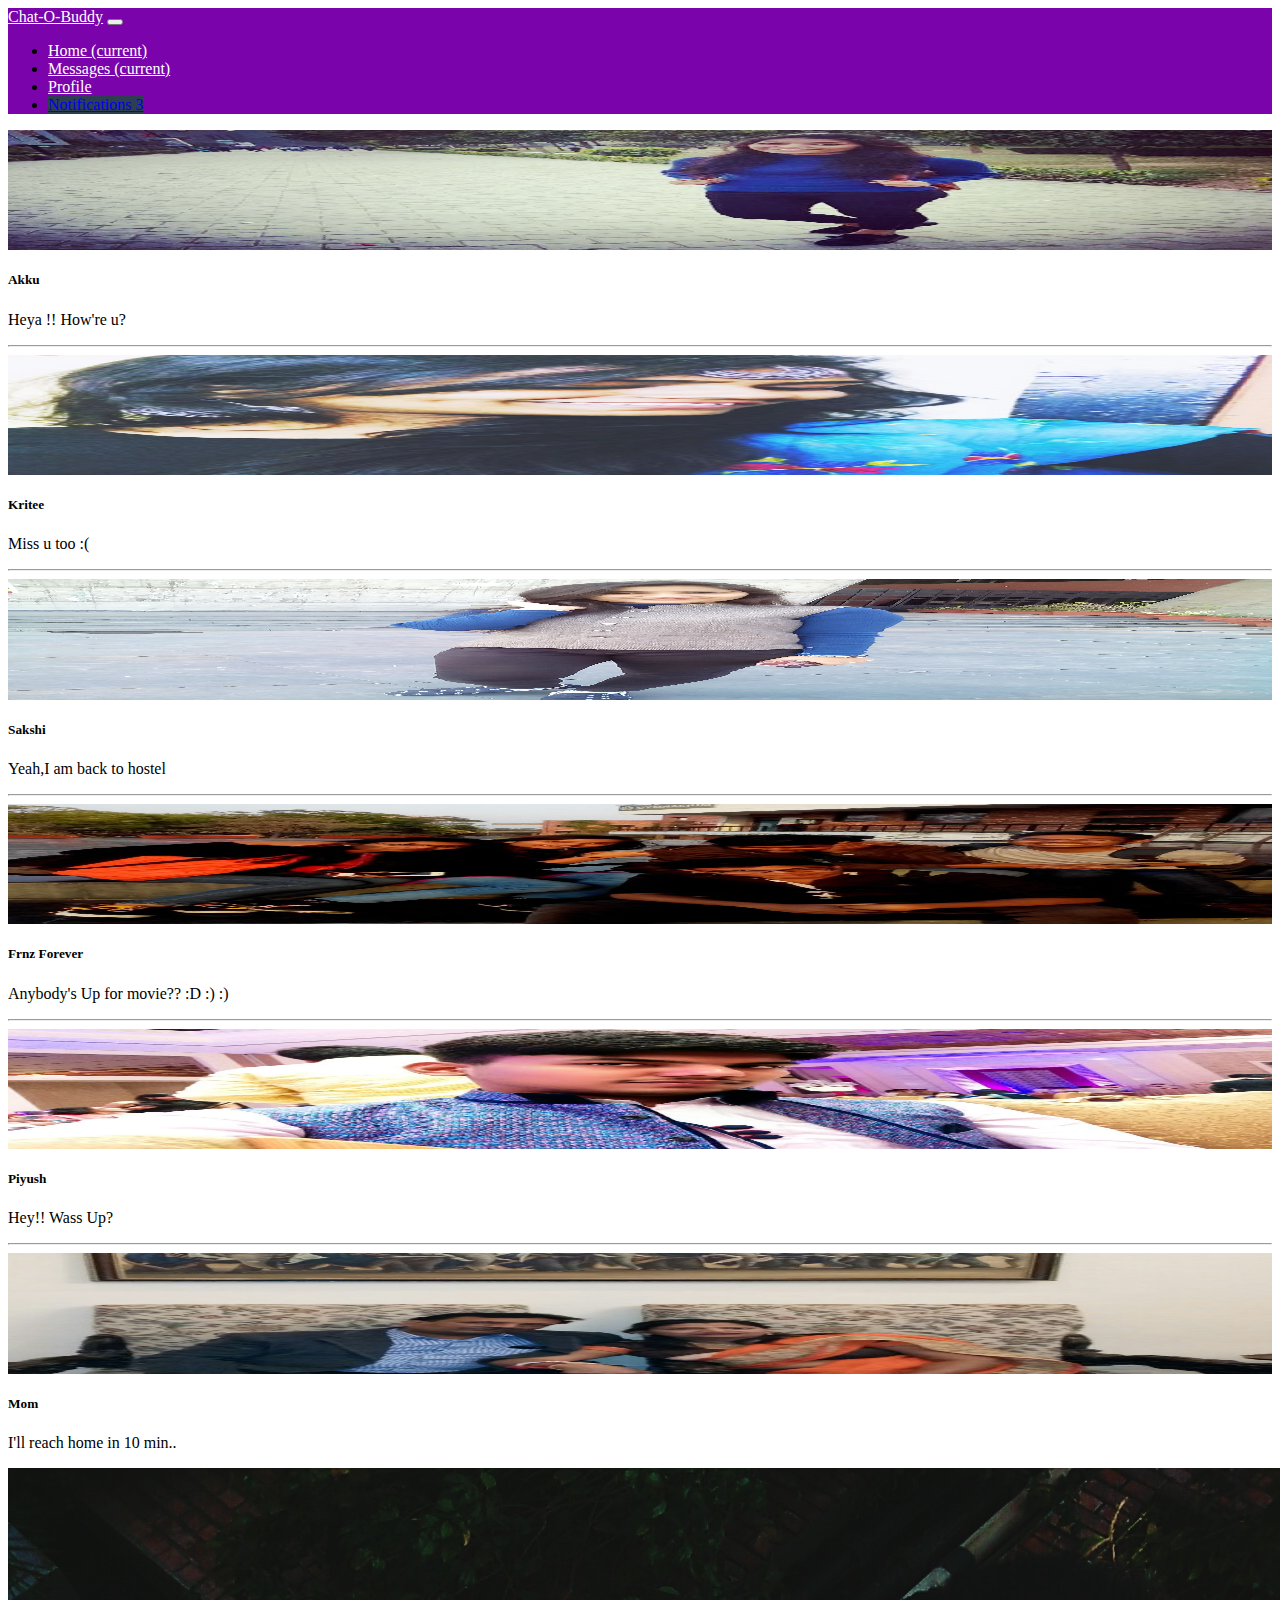
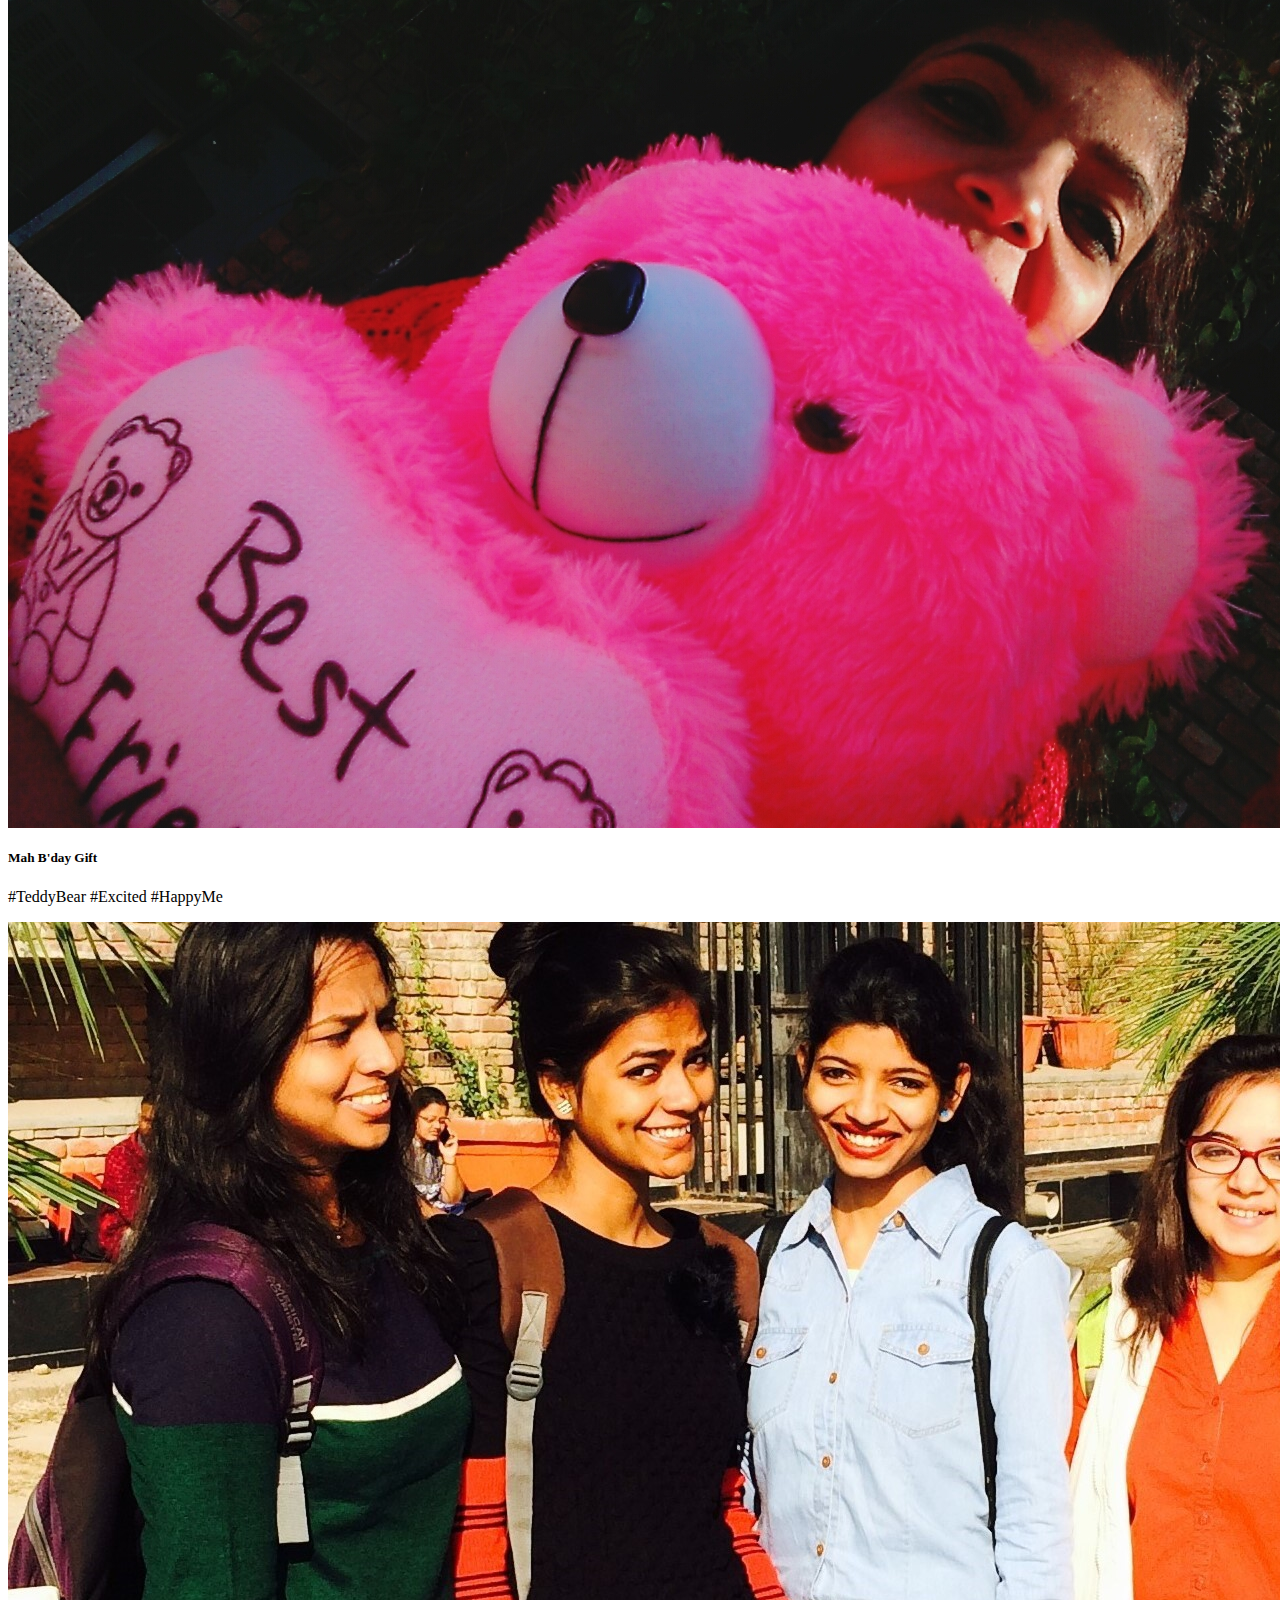
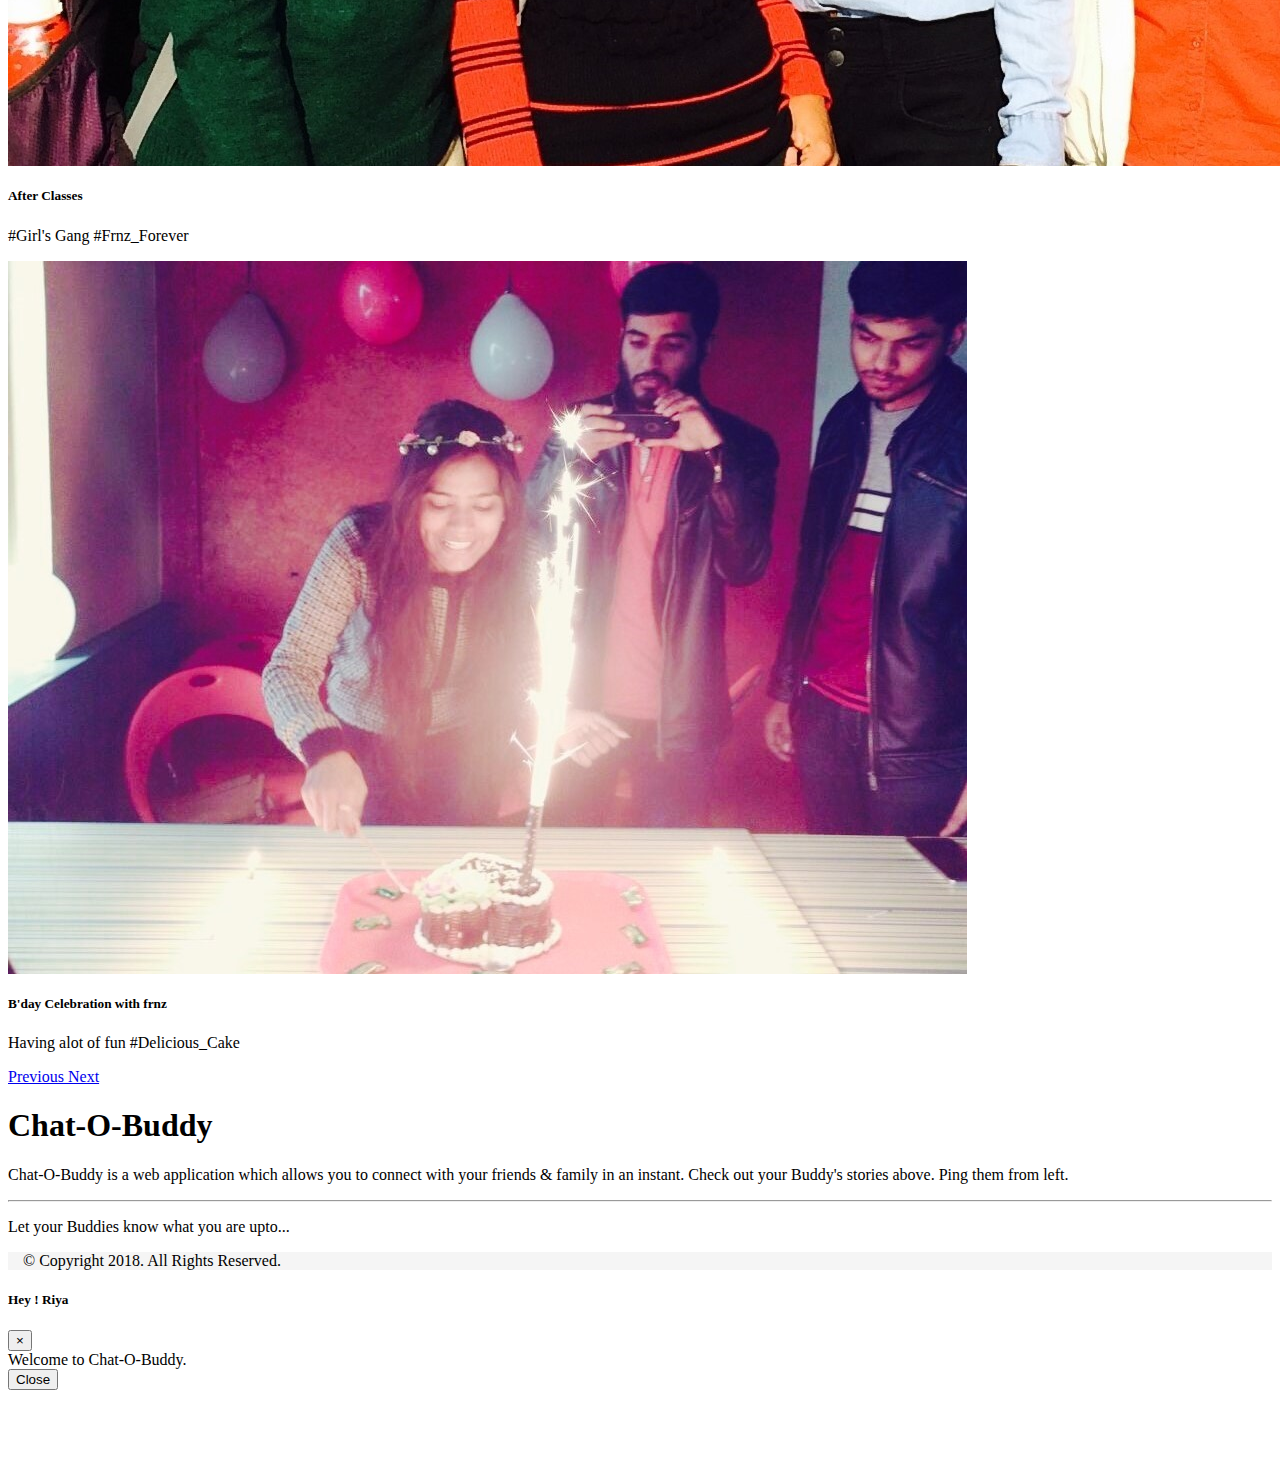
<file: index.html>
<html>
<head>
<meta name="viewport" content="width=device-width, initial-scale=1.0, user-scalable=no">
<title>Chat-O-Buddy</title>
<!--Stylesheets-->
	<link rel="stylesheet" href="index.css">

	<link rel="stylesheet" href="https://stackpath.bootstrapcdn.com/bootstrap/4.1.1/css/bootstrap.min.css" integrity="sha384-WskhaSGFgHYWDcbwN70/dfYBj47jz9qbsMId/iRN3ewGhXQFZCSftd1LZCfmhktB" crossorigin="anonymous">

</head>

<body class="parent">
		
					<nav class="navbar navbar-expand-lg navbar-light" style="background-color:#7b03ac;">
					  <a class="navbar-brand" href="index.html" style="color:white;">Chat-O-Buddy</a>
					  <button class="navbar-toggler" type="button" data-toggle="collapse" data-target="#navbarSupportedContent" aria-controls="navbarSupportedContent" aria-expanded="false" aria-label="Toggle navigation">
					    <span class="navbar-toggler-icon"></span>
					  </button>

					  <div class="collapse navbar-collapse justify-content-end" id="navbarSupportedContent">
					    <ul class="navbar-nav">
					      <li class="nav-item active">
					        <a class="nav-link" href="index.html" style="color:white;">Home <span class="sr-only">(current)</span></a>
					      </li>
					      <li class="nav-item active">
					        <a class="nav-link" href="chatBox.html" style="color:white;">Messages <span class="sr-only">(current)</span></a>
					      </li>
					      <li class="nav-item active">
					        <a class="nav-link" href="profile.html" style="color:white;">Profile</a>
					      </li>
					      <li class="nav-item active">
							<a class="btn btn-primary" href="unreadMessages.html" role="button" style="background-color:#2c3e50;">Notifications <span class="badge badge-light">3</span></a>
					      </li>
                        </ul>
                       </div>
                     </nav>
              
              <div class="container-fluid">
                 <div class="row">
                 	<div class="col-12 col-sm-12 col-md-6" style="margin-top:1px;">
                 		<!--Chat 1 begins-->
			                 		<div class="row">
					                 	<div class="col-4 col-sm-2 col-md-2">
					                 		<div class="card text-right">
											  <img class="card-img-left" src="Akku.jpg" alt="Card image cap" style="width:100%;height:15%">
											</div>
										</div>
										<div class="col-8 col-sm-10 col-md-10">
											  <div class="card-body">
											    <h5 class="card-title">Akku</h5>
											    <p class="card-text">Heya !! How're u?</p>
											    <!--<a href="#" class="btn btn-primary">Go somewhere</a>-->
											  </div>	
					                 	</div>
				                 	</div>
			         	<!--Chat 1 ends-->
			         	<hr>
			         	<!--Chat 2 begins-->
				                 	<div class="row">
					                 	<div class="col-4 col-sm-2 col-md-2">
					                 		<div class="card text-right">
											  <img class="card-img-left" src="kritee.jpg" alt="Card image cap" style="width:100%;height:15%">
											</div>
										</div>
										<div class="col-8 col-sm-10 col-md-10">
											  <div class="card-body">
											    <h5 class="card-title">Kritee</h5>
											    <p class="card-text">Miss u too :(</p>
											    <!--<a href="#" class="btn btn-primary">Go somewhere</a>-->
											  </div>	
					                 	</div>
				                 	</div>
                 	 	<!--Chat 2 ends-->
                 	 	<hr>
                 	 	<!--Chat 3 begins-->
				                 	<div class="row">
					                 	<div class="col-4 col-sm-2 col-md-2">
					                 		<div class="card text-right">
											  <img class="card-img-left" src="sakshi.jpg" alt="Card image cap" style="width:100%;height:15%">
											</div>
										</div>
										<div class="col-8 col-sm-10 col-md-10">
											  <div class="card-body">
											    <h5 class="card-title">Sakshi</h5>
											    <p class="card-text">Yeah,I am back to hostel</p>
											    <!--<a href="#" class="btn btn-primary">Go somewhere</a>-->
											  </div>	
					                 	</div>
				                 	</div>
	                 	<!--Chat 3 ends-->	
	                 	<hr>
	                 	<!--Chat 4 begins-->
				                 	<div class="row">
					                 	<div class="col-4 col-sm-2 col-md-2">
					                 		<div class="card text-right">
											  <img class="card-img-left" src="buddies.jpg" alt="Card image cap" style="width:100%;height:15%">
											</div>
										</div>
										<div class="col-8 col-sm-10 col-md-10">
											  <div class="card-body">
											    <h5 class="card-title">Frnz Forever</h5>
											    <p class="card-text">Anybody's Up for movie?? :D :) :)</p>
											    <!--<a href="#" class="btn btn-primary">Go somewhere</a>-->
											  </div>	
					                 	</div>
				                 	</div>
	                 	<!--Chat 4 ends-->	
	                 	<hr>
	                 	<!--Chat 5 begins-->
				                 	<div class="row">
					                 	<div class="col-4 col-sm-2 col-md-2">
					                 		<div class="card text-right">
											  <img class="card-img-left" src="piyush.jpg" alt="Card image cap" style="width:100%;height:15%">
											</div>
										</div>
										<div class="col-8 col-sm-10 col-md-10">
											  <div class="card-body">
											    <h5 class="card-title">Piyush</h5>
											    <p class="card-text">Hey!! Wass Up?</p>
											    <!--<a href="#" class="btn btn-primary">Go somewhere</a>-->
											  </div>	
					                 	</div>
				                 	</div>
	                 	<!--Chat 5 ends-->	
	                       <hr>
	                 	<!--Chat 6 begins-->
				                 	<div class="row">
					                 	<div class="col-4 col-sm-2 col-md-2">
					                 		<div class="card text-right">
											  <img class="card-img-left" src="mom.jpg" alt="Card image cap" style="width:100%;height:15%">
											</div>
										</div>
										<div class="col-8 col-sm-10 col-md-10">
											  <div class="card-body">
											    <h5 class="card-title">Mom</h5>
											    <p class="card-text">I'll reach home in 10 min..</p>
											    <!--<a href="#" class="btn btn-primary">Go somewhere</a>-->
											  </div>	
					                 	</div>
				                 	</div>
	                 	<!--Chat 6 ends-->	
                 	</div>
                 	<!--Statuses-->
             	<div class="col-12 col-sm-12 col-md-6">
             		<!--row 1 starts-->
             		<div class="row" style="margin-top:5px;">
             			<div class="col-12 col-md-12">
							<div id="carouselExampleControls" class="carousel slide" data-ride="carousel">
								<div class="carousel-inner">
										<!--First Status-->
										<div class="carousel-item active">
										  <img class="d-block w-100" src="status1.jpg" alt="First status">
										  <div class="carousel-caption d-none d-md-block"s>
										    <h5>Mah B'day Gift</h5>
										    <p>#TeddyBear #Excited #HappyMe</p>
										  </div>
										</div>
										<!--Second Status-->
										<div class="carousel-item">
										  <img class="d-block w-100" src="status2.jpg" alt="First status">
										  <div class="carousel-caption d-none d-md-block">
										    <h5>After Classes</h5>
										    <p>#Girl's Gang #Frnz_Forever</p>
										  </div>
										</div>
										<!--Third Status-->
										<div class="carousel-item">
										  <img class="d-block w-100" src="status3.jpg" alt="First status">
										  <div class="carousel-caption d-none d-md-block">
										    <h5>B'day Celebration with frnz</h5>
										    <p>Having alot of fun #Delicious_Cake</p>
										  </div>
										</div>
								</div><!--carousel-inner closed-->
									<a class="carousel-control-prev" href="#carouselExampleControls" role="button" data-slide="prev">
									    <span class="carousel-control-prev-icon" aria-hidden="true"></span>
									    <span class="sr-only">Previous</span>
								  	</a>
									<a class="carousel-control-next" href="#carouselExampleControls" role="button" data-slide="next">
									    <span class="carousel-control-next-icon" aria-hidden="true"></span>
									    <span class="sr-only">Next</span>
									</a>
							</div>	<!--carousel closed-->
						</div>
					</div><!--row 1 ends-->
					<!--row 2 starts-->
					<div class="row">
             			<div class="col-12 col-md-12">
                             <div class="jumbotron">
							  <h1 class="display-4">Chat-O-Buddy</h1>
							  <p class="lead">Chat-O-Buddy is a web application which allows you to connect with your friends & family in an instant. Check out your Buddy's stories above. Ping them from left.</p>
							  <hr class="my-4">
							  <p>Let your Buddies know what you are upto...</p>
							</div>
             			</div>
             		</div><!--row 2 ends-->
             	</div>
             </div>


			<footer class="footer">
			        <div class="container text-center">
			            <span class="text-muted">&copy; Copyright 2018. All Rights Reserved.</span>
			        </div>
		    </footer>



			<!-- Modal -->
			<div class="modal fade" id="myModal" tabindex="-1" role="dialog" aria-labelledby="exampleModalCenterTitle" aria-hidden="true">
			  <div class="modal-dialog modal-dialog-centered" role="document">
			    <div class="modal-content">
			      <div class="modal-header">
			        <h5 class="modal-title" id="exampleModalLongTitle">Hey ! Riya</h5>
			        <button type="button" class="close" data-dismiss="modal" aria-label="Close">
			          <span aria-hidden="true">&times;</span>
			        </button>
			      </div>
			      <div class="modal-body">
			        Welcome to Chat-O-Buddy.
			      </div>
			      <div class="modal-footer">
			        <button type="button" class="btn btn-primary" data-dismiss="modal">Close</button>
			      </div>
			    </div>
			  </div>
			</div>



		<script src="https://code.jquery.com/jquery-3.3.1.slim.min.js" integrity="sha384-q8i/X+965DzO0rT7abK41JStQIAqVgRVzpbzo5smXKp4YfRvH+8abtTE1Pi6jizo" crossorigin="anonymous"></script>
		<script src="https://cdnjs.cloudflare.com/ajax/libs/popper.js/1.14.3/umd/popper.min.js" integrity="sha384-ZMP7rVo3mIykV+2+9J3UJ46jBk0WLaUAdn689aCwoqbBJiSnjAK/l8WvCWPIPm49" crossorigin="anonymous"></script>
		<script src="https://stackpath.bootstrapcdn.com/bootstrap/4.1.1/js/bootstrap.min.js" integrity="sha384-smHYKdLADwkXOn1EmN1qk/HfnUcbVRZyYmZ4qpPea6sjB/pTJ0euyQp0Mk8ck+5T" crossorigin="anonymous"></script>

		<script type="text/javascript">
			$('#myModal').modal() 
		</script>

</body>



</html>
</file>
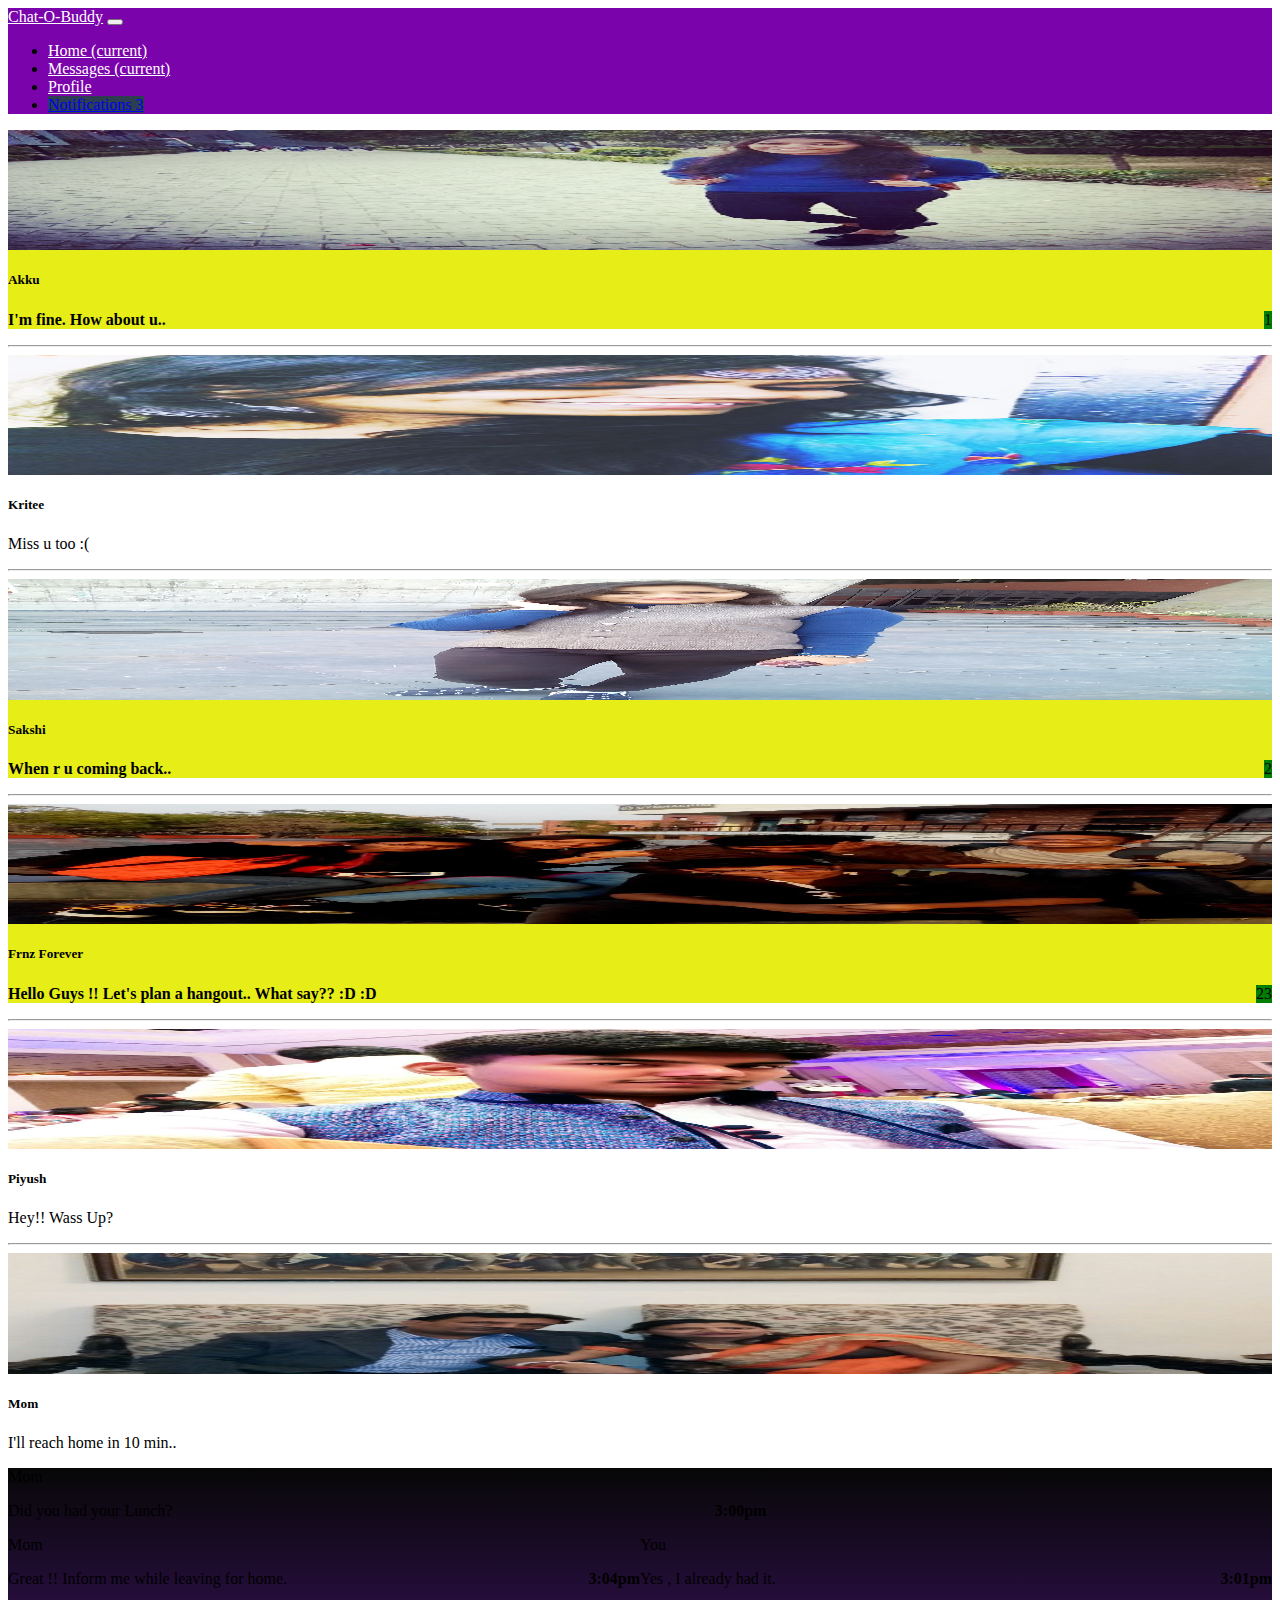
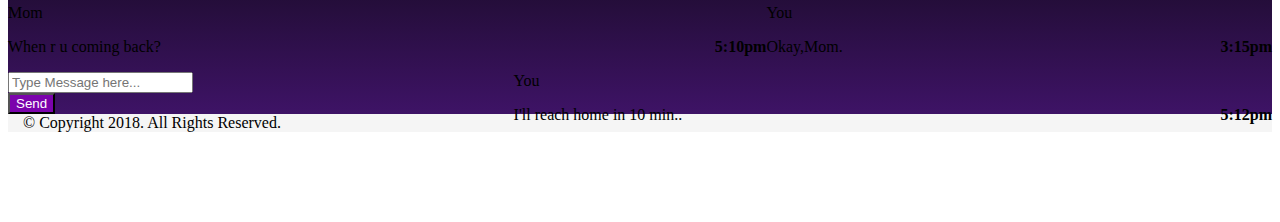
<file: chatBox.html>
<html>
<head>
<meta name="viewport" content="width=device-width, initial-scale=1.0, user-scalable=no">
<title>Chat-O-Buddy</title>
<!--Stylesheets-->
	<link rel="stylesheet" href="index.css">
	<link rel="stylesheet" href="unreadMessages.css">
	<link rel="stylesheet" href="chatBox.css">

	<link rel="stylesheet" href="https://stackpath.bootstrapcdn.com/bootstrap/4.1.1/css/bootstrap.min.css" integrity="sha384-WskhaSGFgHYWDcbwN70/dfYBj47jz9qbsMId/iRN3ewGhXQFZCSftd1LZCfmhktB" crossorigin="anonymous">

</head>

<body class="parent">
		
					<nav class="navbar navbar-expand-lg navbar-light" style="background-color:#7b03ac;">
					  <a class="navbar-brand" href="index.html" style="color:white;">Chat-O-Buddy</a>
					  <button class="navbar-toggler" type="button" data-toggle="collapse" data-target="#navbarSupportedContent" aria-controls="navbarSupportedContent" aria-expanded="false" aria-label="Toggle navigation">
					    <span class="navbar-toggler-icon"></span>
					  </button>

					  <div class="collapse navbar-collapse justify-content-end" id="navbarSupportedContent">
					    <ul class="navbar-nav">
					      <li class="nav-item active">
					        <a class="nav-link" href="index.html" style="color:white;">Home <span class="sr-only">(current)</span></a>
					      </li>
					      <li class="nav-item active">
					        <a class="nav-link" href="chatBox.html" style="color:white;">Messages <span class="sr-only">(current)</span></a>
					      </li>
					      <li class="nav-item active">
					        <a class="nav-link" href="profile.html" style="color:white;">Profile</a>
					      </li>
					      <li class="nav-item active">
					        <a class="btn btn-primary" href="unreadMessages.html" role="button" style="background-color:#2c3e50;">Notifications <span class="badge badge-light">3</span></a>
					      </li>
                        </ul>
                       </div>
                     </nav>
              
              <div class="container-fluid" style="margin-top:1px;">
                 <div class="row">
                 	<div class="col-12 col-sm-12 col-md-6" style="margin-top:1px;">
                 		<!--Chat 1 begins-->
			                 		<div class="row cardback">
					                 	<div class="col-4 col-sm-2 col-md-2">
					                 		<div class="card text-right">
											  <img class="card-img-left" src="Akku.jpg" alt="Card image cap" style="width:100%;height:15%">
											</div>
										</div>
										<div class="col-8 col-sm-10 col-md-10">
											  <div class="card-body">
											    <h5 class="card-title">Akku</h5>
											    <p class="card-text"><b>I'm fine. How about u..</b><span class="badge badge-dark" style="background-color:green;float:right;">1</span></p>
											    <!--<a href="#" class="btn btn-primary">Go somewhere</a>-->
											  </div>	
					                 	</div>
				                 	</div>
			         	<!--Chat 1 ends-->
			         	<hr>
			         	<!--Chat 2 begins-->
				                 	<div class="row">
					                 	<div class="col-4 col-sm-2 col-md-2">
					                 		<div class="card text-right">
											  <img class="card-img-left" src="kritee.jpg" alt="Card image cap" style="width:100%;height:15%">
											</div>
										</div>
										<div class="col-8 col-sm-10 col-md-10">
											  <div class="card-body">
											    <h5 class="card-title">Kritee</h5>
											    <p class="card-text">Miss u too :(</p>
											    <!--<a href="#" class="btn btn-primary">Go somewhere</a>-->
											  </div>	
					                 	</div>
				                 	</div>
                 	 	<!--Chat 2 ends-->
                 	 	<hr>
                 	 	<!--Chat 3 begins-->
				                 	<div class="row cardback">
					                 	<div class="col-4 col-sm-2 col-md-2">
					                 		<div class="card text-right">
											  <img class="card-img-left" src="sakshi.jpg" alt="Card image cap" style="width:100%;height:15%">
											</div>
										</div>
										<div class="col-8 col-sm-10 col-md-10">
											  <div class="card-body">
											    <h5 class="card-title">Sakshi</h5>
											    <p class="card-text"><b>When r u coming back..</b><span class="badge badge-dark" style="background-color:green;float:right;">2</span></p>

											    <!--<a href="#" class="btn btn-primary">Go somewhere</a>-->
											  </div>	
					                 	</div>
				                 	</div>
	                 	<!--Chat 3 ends-->	
	                 	<hr>
	                 	<!--Chat 4 begins-->
				                 	<div class="row cardback">
					                 	<div class="col-4 col-sm-2 col-md-2">
					                 		<div class="card text-right">
											  <img class="card-img-left" src="buddies.jpg" alt="Card image cap" style="width:100%;height:15%">
											</div>
										</div>
										<div class="col-8 col-sm-10 col-md-10">
											  <div class="card-body">
											    <h5 class="card-title">Frnz Forever</h5>
											    <p class="card-text"><b>Hello Guys !! Let's plan a hangout.. What say?? :D :D</b><span class="badge badge-dark" style="background-color:green;float:right;">23</span></p>
											    <!--<a href="#" class="btn btn-primary">Go somewhere</a>-->
											  </div>	
					                 	</div>
				                 	</div>
	                 	<!--Chat 4 ends-->	
	                 	<hr>
	                 	<!--Chat 5 begins-->
				                 	<div class="row">
					                 	<div class="col-4 col-sm-2 col-md-2">
					                 		<div class="card text-right">
											  <img class="card-img-left" src="piyush.jpg" alt="Card image cap" style="width:100%;height:15%">
											</div>
										</div>
										<div class="col-8 col-sm-10 col-md-10">
											  <div class="card-body">
											    <h5 class="card-title">Piyush</h5>
											    <p class="card-text">Hey!! Wass Up?</p>
											    <!--<a href="#" class="btn btn-primary">Go somewhere</a>-->
											  </div>	
					                 	</div>
				                 	</div>
	                 	<!--Chat 5 ends-->	
	                       <hr>
	                 	<!--Chat 6 begins-->
				                 	<div class="row">
					                 	<div class="col-4 col-sm-2 col-md-2">
					                 		<div class="card text-right">
											  <img class="card-img-left" src="mom.jpg" alt="Card image cap" style="width:100%;height:15%">
											</div>
										</div>
										<div class="col-8 col-sm-10 col-md-10">
											  <div class="card-body">
											    <h5 class="card-title">Mom</h5>
											    <p class="card-text">I'll reach home in 10 min..</p>
											    <!--<a href="#" class="btn btn-primary">Go somewhere</a>-->
											  </div>	
					                 	</div>
				                 	</div>
	                 	<!--Chat 6 ends-->	
                 	</div>
                 	<!--Chats-->
             	<div class="col-12 col-sm-12 col-md-6" style="background:linear-gradient(#070707,#3E1366);">
             		<!--row 1 starts-->
             		<div class="row" style="margin-top:5px;">
             			<div class="col-12 col-md-12">
             				<!--card 1 starts-->
             				<div class="row">
             					<div class="col-12 col-md-12">
									<div class="card border-warning mb-3" style="width: 60%;">
									  <div class="card-body">
									    <h7 class="card-title text-warning">Mom</h7> 
									    <p class="card-text">Did you had your Lunch?<b class="text-muted" style="float:right">3:00pm</b></p>
									  </div>
									</div>
								</div>
							</div>
							<!--card 1 ends-->
							<!--card 2 starts-->
							<div class="row">
             					<div class="col-12 col-md-12">
									<div class="card border-warning mb-3" style="width: 50%;float:right;">
									  <div class="card-body">
									    <h7 class="card-title text-warning">You</h7>
									    <p class="card-text">Yes , I already had it.<b class="text-muted" style="float:right">3:01pm</b></p>
									  </div>
									</div>
								</div>
							</div>
							<!--card 2 ends-->
							<!--card 3 starts-->
							<div class="row">
             					<div class="col-12 col-md-12">
									<div class="card border-warning mb-3" style="width: 60%;">
									  <div class="card-body">
									    <h7 class="card-title text-warning">Mom</h7>
									    <p class="card-text">Great !! Inform me while leaving for home.<b class="text-muted" style="float:right">3:04pm</b></p>
									  </div>
									</div>
								</div>
							</div>
							<!--card 3 ends-->
							<!--card 4 starts-->
							<div class="row">
             					<div class="col-12 col-md-12">
									<div class="card border-warning mb-3" style="width: 40%;float:right;">
									  <div class="card-body">
									    <h7 class="card-title text-warning">You</h7>
									    <p class="card-text">Okay,Mom.<b class="text-muted" style="float:right">3:15pm</b></p>
									  </div>
									</div>
								</div>
							</div>
							<!--card 4 ends-->
							<!--card 5 starts-->
							<div class="row">
             					<div class="col-12 col-md-12">
									<div class="card border-warning mb-3" style="width: 60%;">
									  <div class="card-body">
									    <h7 class="card-title text-warning">Mom</h7>
									    <p class="card-text">When r u coming back?<b class="text-muted" style="float:right">5:10pm</b></p>
									  </div>
									</div>
								</div>
							</div>
							<!--card 5 ends-->
							<!--card 6 starts-->
							<div class="row">
             					<div class="col-12 col-md-12">
									<div class="card border-warning mb-3" style="width: 60%;float:right;">
									  <div class="card-body">
									    <h7 class="card-title text-warning">You</h7>
									    <p class="card-text">I'll reach home in 10 min..<b class="text-muted" style="float:right">5:12pm</b></p>
									  </div>
									</div>
								</div>
							</div>
							<!--card 6 ends-->
						</div>
					</div><!--row 1 ends-->
					<!--row 2 starts-->
					<div class="row">
             			<div class="col-12 col-md-12">
							<div class="input-group mb-3">
					  			<input type="text" class="form-control" placeholder="Type Message here..." aria-label="Recipient's username" aria-describedby="basic-addon2">
								  <div class="input-group-append">
								    <button class="btn btn-outline-secondary" type="button" style="background-color:#7b03ac;color:white;">Send</button>
								  </div>
							</div>
             			</div>
             		</div><!--row 2 ends-->
             	</div>
             </div>


			<footer class="footer">
			        <div class="container text-center">
			            <span class="text-muted">&copy; Copyright 2018. All Rights Reserved.</span>
			        </div>
		    </footer>


		<script src="https://code.jquery.com/jquery-3.3.1.slim.min.js" integrity="sha384-q8i/X+965DzO0rT7abK41JStQIAqVgRVzpbzo5smXKp4YfRvH+8abtTE1Pi6jizo" crossorigin="anonymous"></script>
		<script src="https://cdnjs.cloudflare.com/ajax/libs/popper.js/1.14.3/umd/popper.min.js" integrity="sha384-ZMP7rVo3mIykV+2+9J3UJ46jBk0WLaUAdn689aCwoqbBJiSnjAK/l8WvCWPIPm49" crossorigin="anonymous"></script>
		<script src="https://stackpath.bootstrapcdn.com/bootstrap/4.1.1/js/bootstrap.min.js" integrity="sha384-smHYKdLADwkXOn1EmN1qk/HfnUcbVRZyYmZ4qpPea6sjB/pTJ0euyQp0Mk8ck+5T" crossorigin="anonymous"></script>

</body>



</html>
</file>
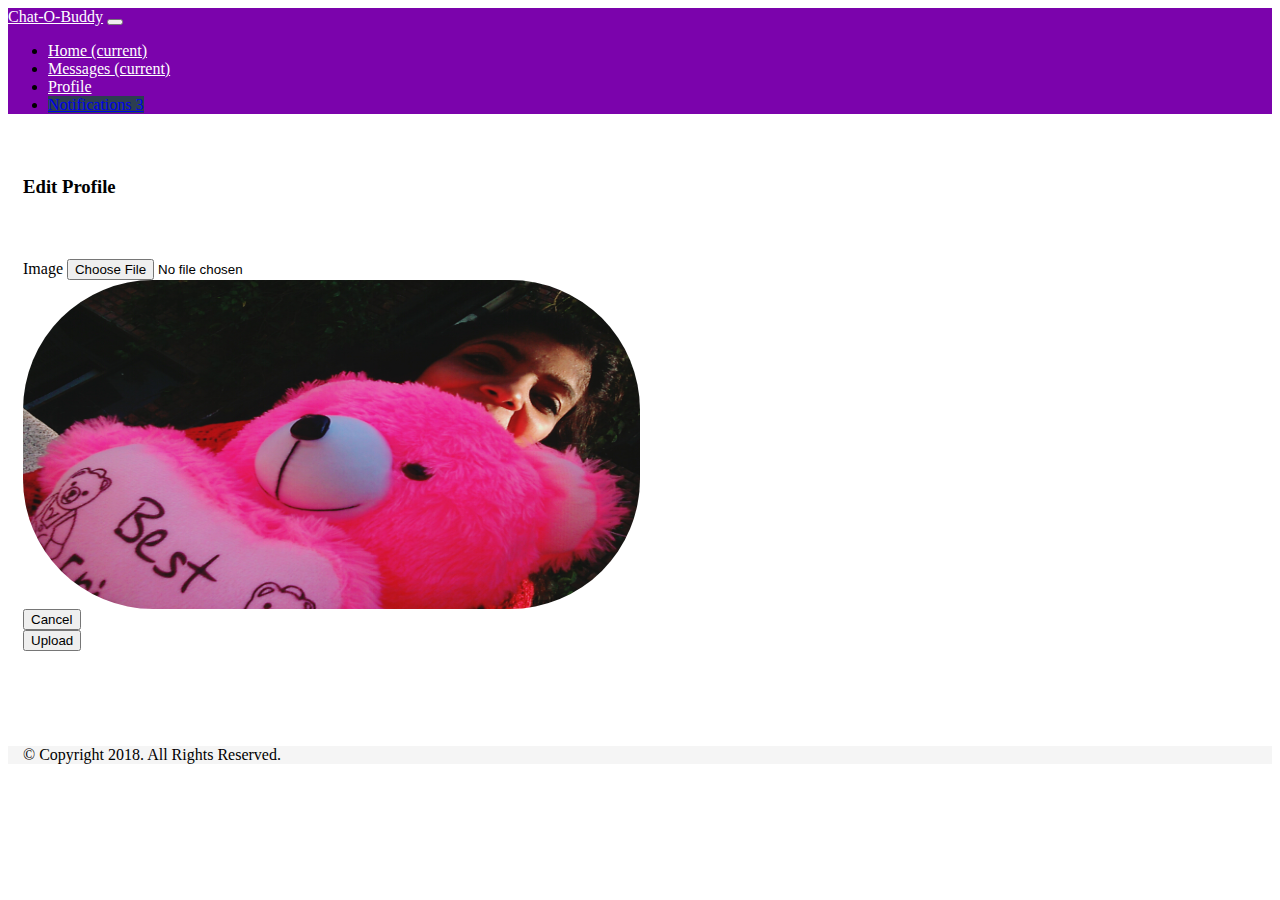
<file: profile.html>
<html>
<head>
<meta name="viewport" content="width=device-width, initial-scale=1.0, user-scalable=no">
<title>Chat-O-Buddy</title>
<!--Stylesheets-->
	<link rel="stylesheet" href="index.css">

	<link rel="stylesheet" href="https://stackpath.bootstrapcdn.com/bootstrap/4.1.1/css/bootstrap.min.css" integrity="sha384-WskhaSGFgHYWDcbwN70/dfYBj47jz9qbsMId/iRN3ewGhXQFZCSftd1LZCfmhktB" crossorigin="anonymous">

</head>

<body class="parent">
		
					<nav class="navbar navbar-expand-lg navbar-light" style="background-color:#7b03ac;">
					  <a class="navbar-brand" href="index.html" style="color:white;">Chat-O-Buddy</a>
					  <button class="navbar-toggler" type="button" data-toggle="collapse" data-target="#navbarSupportedContent" aria-controls="navbarSupportedContent" aria-expanded="false" aria-label="Toggle navigation">
					    <span class="navbar-toggler-icon"></span>
					  </button>

					  <div class="collapse navbar-collapse justify-content-end" id="navbarSupportedContent">
					    <ul class="navbar-nav">
					      <li class="nav-item active">
					        <a class="nav-link" href="index.html" style="color:white;">Home <span class="sr-only">(current)</span></a>
					      </li>
					      <li class="nav-item active">
					        <a class="nav-link" href="chatBox.html" style="color:white;">Messages <span class="sr-only">(current)</span></a>
					      </li>
					      <li class="nav-item active">
					        <a class="nav-link" href="profile.html" style="color:white;">Profile</a>
					      </li>
					      <li class="nav-item active">
							<a class="btn btn-primary" href="unreadMessages.html" role="button" style="background-color:#2c3e50;">Notifications <span class="badge badge-light">3</span></a>
					      </li>
                        </ul>
                       </div>
                     </nav>
              
	          	<div class="container">
	         			<h3 class="margin-top-5 margin-bottom-5">Edit Profile</h3>
		             	<form>
		             		<div class="row">
					            <div class="col-12 col-md-6 col-sm-12">
				                    <div class="form-group">
				                        <label for="image">Image</label>
				                        <input type="file" class="form-control-file" id="image">
				                    </div>
				                </div>
				                <div class="col-12 col-md-6 col-sm-12">
				                    <div class="form-group">
				                        <img src="status1.jpg" style="height:41%;width:50%;border-radius:130px;"> 
				                    </div>
				                </div>
			            	</div>
							<div class="row">
					            <div class="col-12 col-md-6 col-sm-12">
					            	<button type="submit" class="btn btn-outline-warning">Cancel</button>
		            			</div>
		            			<div class="col-12 col-md-6 col-sm-12">
					            	<button type="submit" class="btn btn-dark">Upload</button>
		            			</div>
	            			</div>

		    			</form>
	            </div>


			<footer class="footer" style="margin-top:7.5%;">
			        <div class="container text-center">
			            <span class="text-muted">&copy; Copyright 2018. All Rights Reserved.</span>
			        </div>
		    </footer>


		<script src="https://code.jquery.com/jquery-3.3.1.slim.min.js" integrity="sha384-q8i/X+965DzO0rT7abK41JStQIAqVgRVzpbzo5smXKp4YfRvH+8abtTE1Pi6jizo" crossorigin="anonymous"></script>
		<script src="https://cdnjs.cloudflare.com/ajax/libs/popper.js/1.14.3/umd/popper.min.js" integrity="sha384-ZMP7rVo3mIykV+2+9J3UJ46jBk0WLaUAdn689aCwoqbBJiSnjAK/l8WvCWPIPm49" crossorigin="anonymous"></script>
		<script src="https://stackpath.bootstrapcdn.com/bootstrap/4.1.1/js/bootstrap.min.js" integrity="sha384-smHYKdLADwkXOn1EmN1qk/HfnUcbVRZyYmZ4qpPea6sjB/pTJ0euyQp0Mk8ck+5T" crossorigin="anonymous"></script>

</body>



</html>
</file>
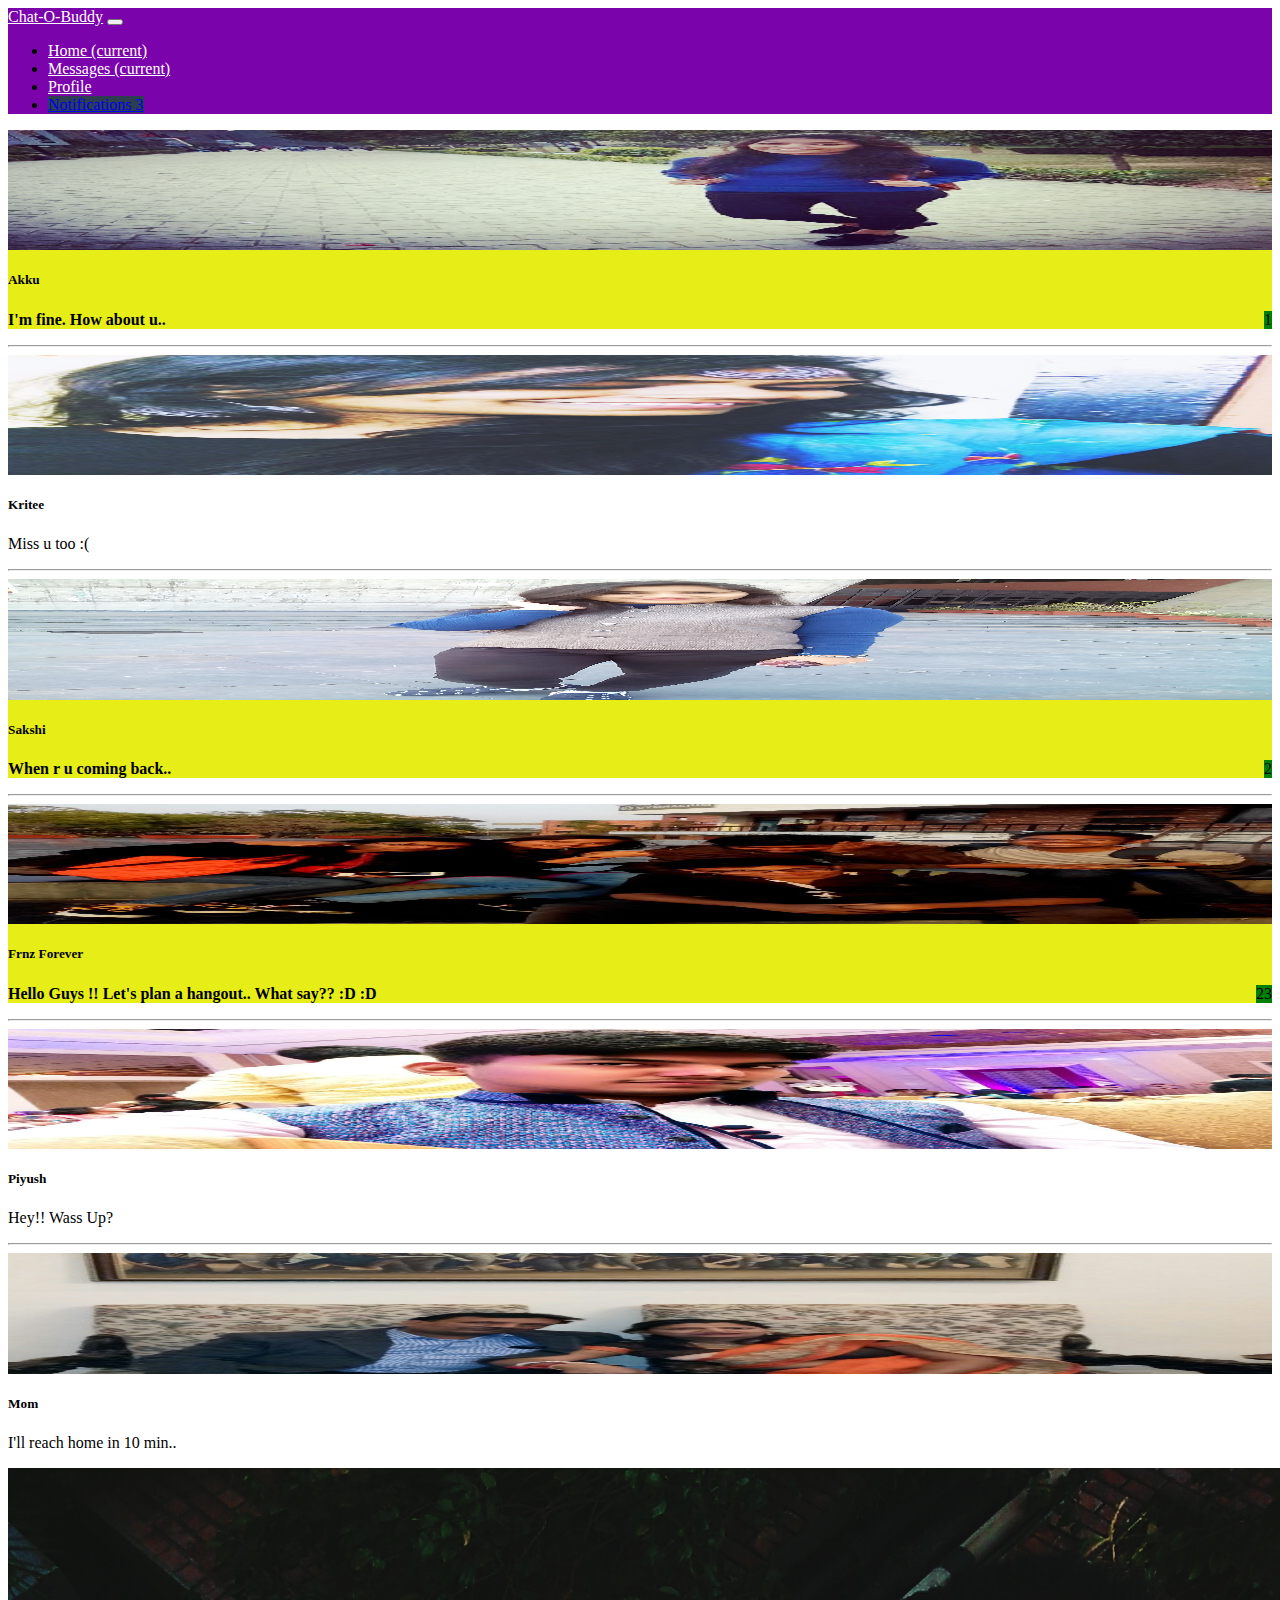
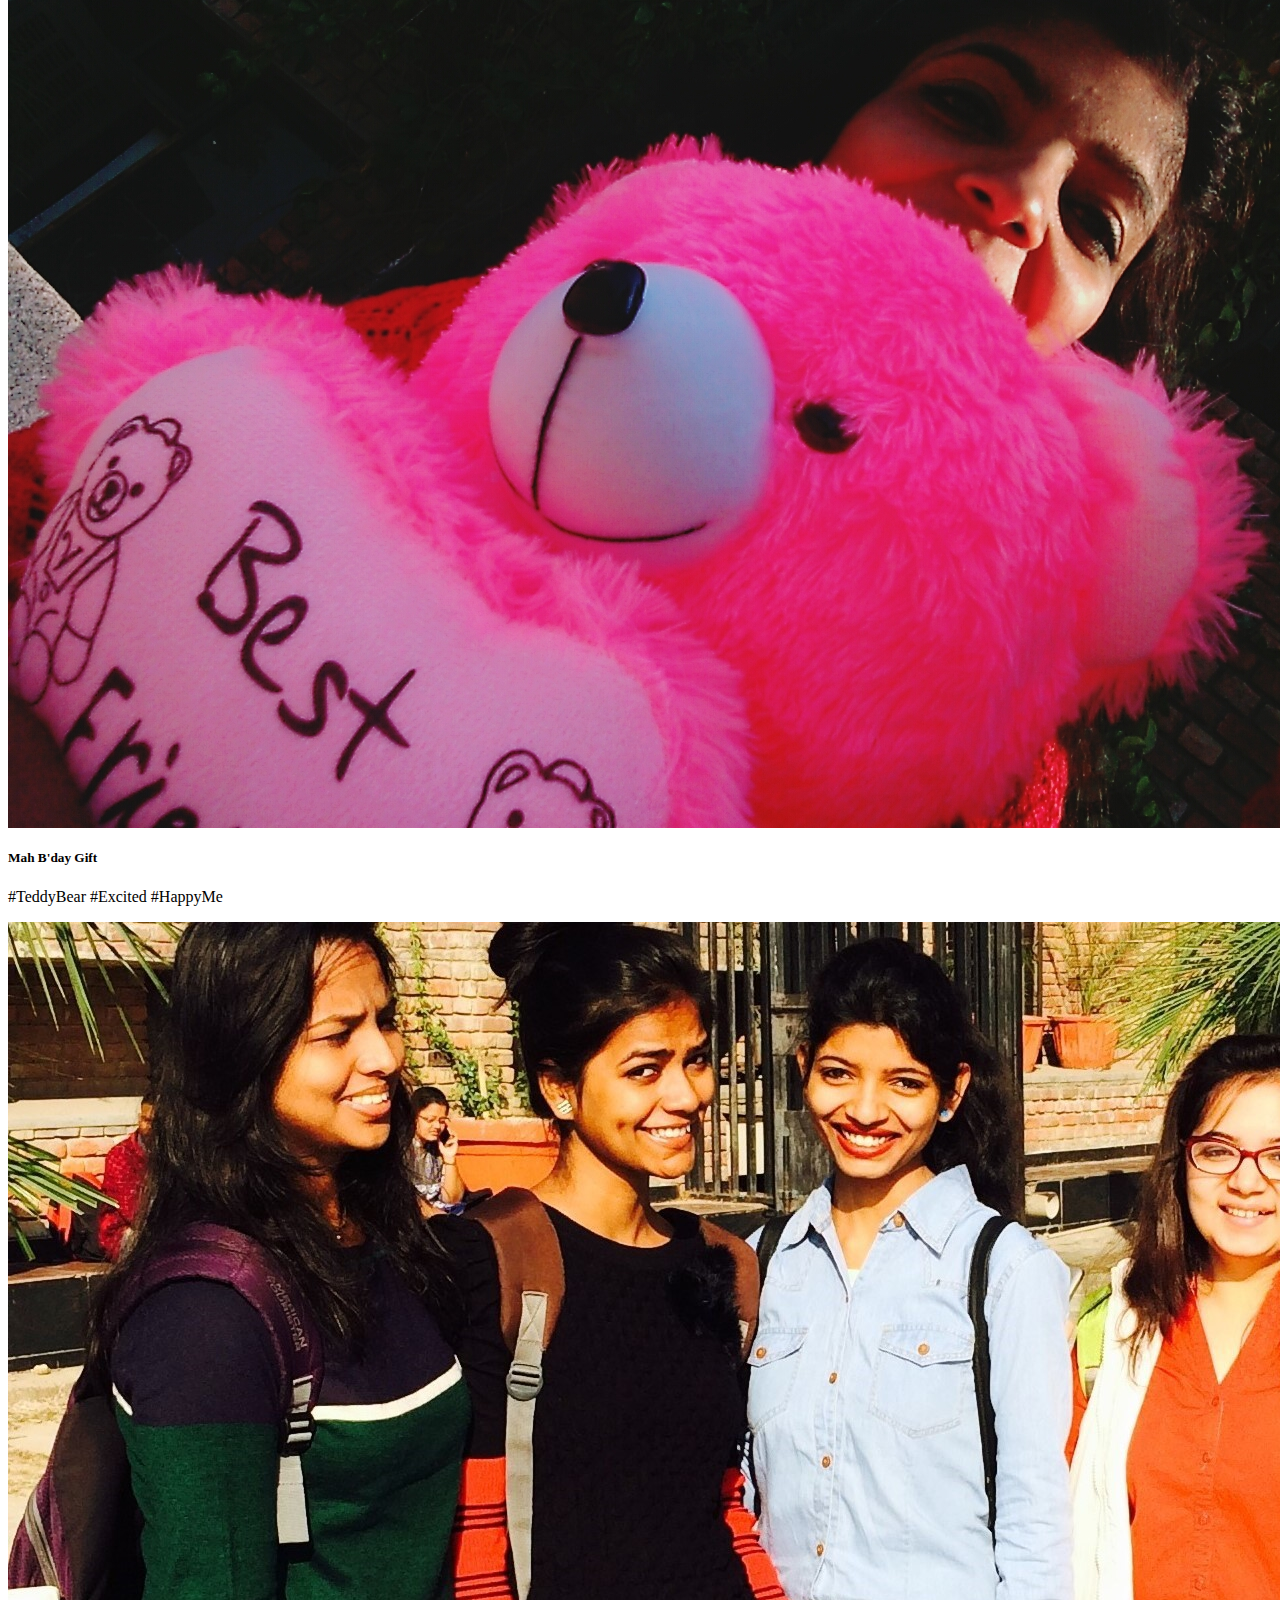
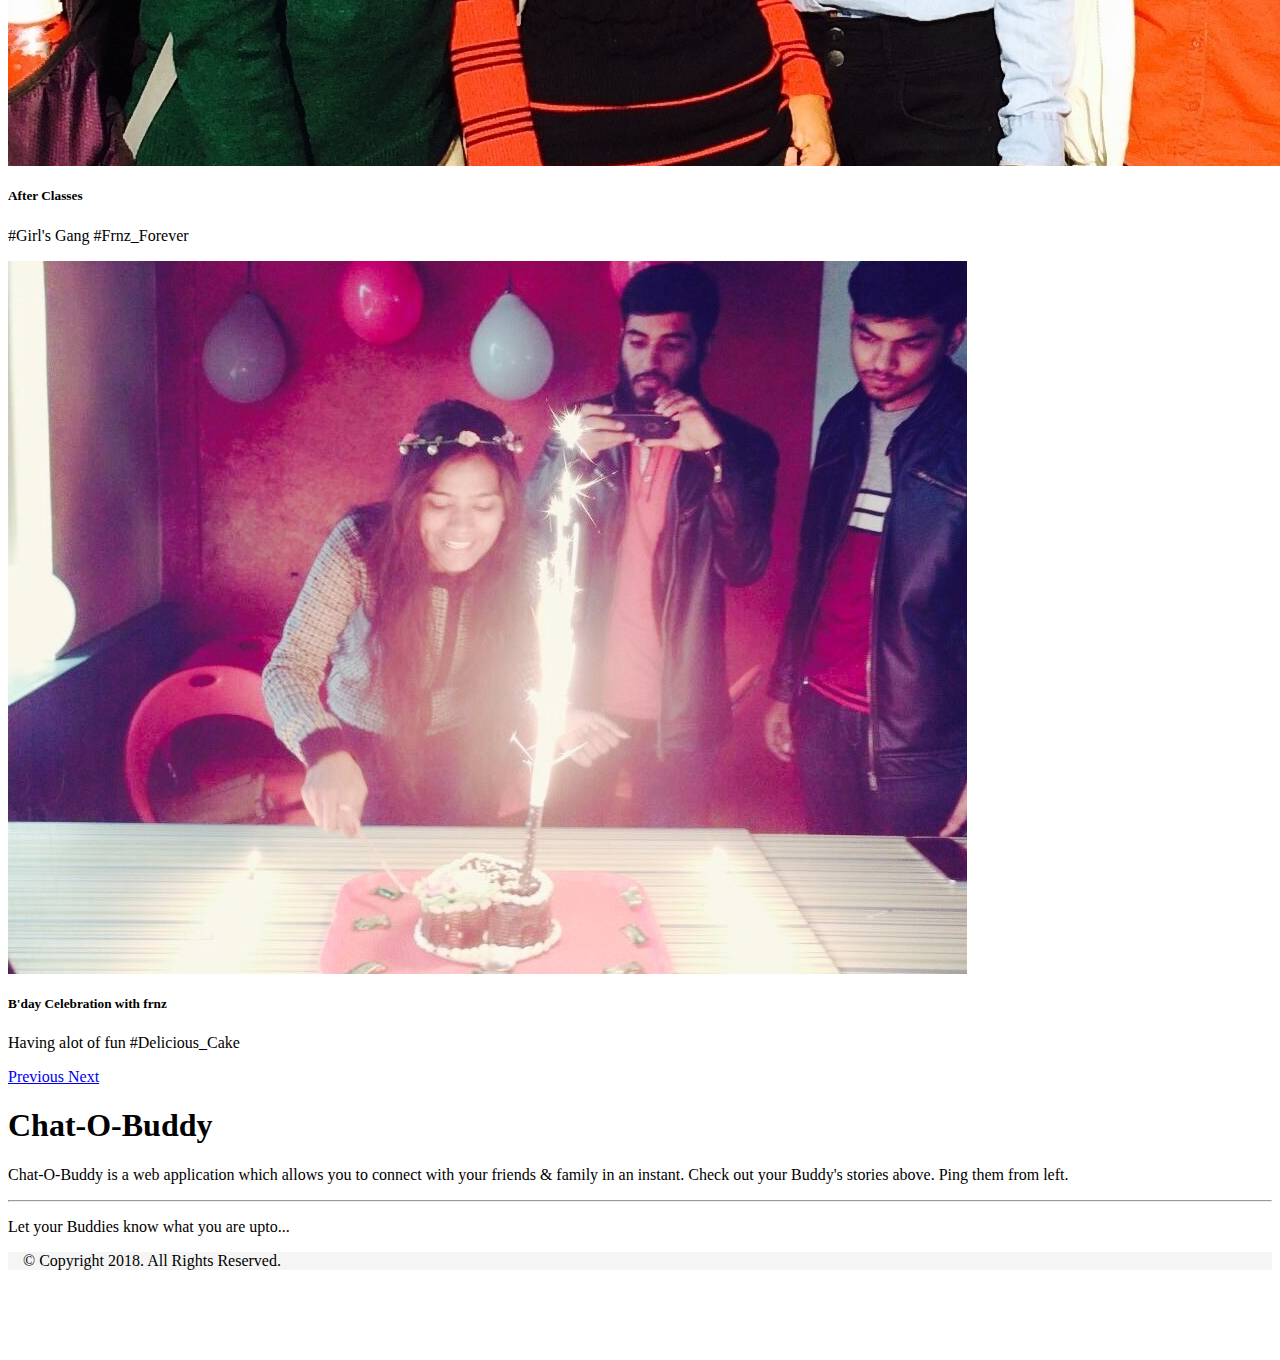
<file: unreadMessages.html>
<html>
<head>
<meta name="viewport" content="width=device-width, initial-scale=1.0, user-scalable=no">
<title>Chat-O-Buddy</title>
<!--Stylesheets-->
	<link rel="stylesheet" href="index.css">
	<link rel="stylesheet" href="unreadMessages.css">

	<link rel="stylesheet" href="https://stackpath.bootstrapcdn.com/bootstrap/4.1.1/css/bootstrap.min.css" integrity="sha384-WskhaSGFgHYWDcbwN70/dfYBj47jz9qbsMId/iRN3ewGhXQFZCSftd1LZCfmhktB" crossorigin="anonymous">

</head>

<body class="parent">
		
					<nav class="navbar navbar-expand-lg navbar-light" style="background-color:#7b03ac;">
					  <a class="navbar-brand" href="index.html" style="color:white;">Chat-O-Buddy</a>
					  <button class="navbar-toggler" type="button" data-toggle="collapse" data-target="#navbarSupportedContent" aria-controls="navbarSupportedContent" aria-expanded="false" aria-label="Toggle navigation">
					    <span class="navbar-toggler-icon"></span>
					  </button>

					  <div class="collapse navbar-collapse justify-content-end" id="navbarSupportedContent">
					    <ul class="navbar-nav">
					      <li class="nav-item active">
					        <a class="nav-link" href="index.html" style="color:white;">Home <span class="sr-only">(current)</span></a>
					      </li>
					      <li class="nav-item active">
					        <a class="nav-link" href="chatBox.html" style="color:white;">Messages <span class="sr-only">(current)</span></a>
					      </li>
					      <li class="nav-item active">
					        <a class="nav-link" href="profile.html" style="color:white;">Profile</a>
					      </li>
					      <li class="nav-item active">
					        <a class="btn btn-primary" href="unreadMessages.html" role="button" style="background-color:#2c3e50;">Notifications <span class="badge badge-light">3</span></a>
					      </li>
                        </ul>
                       </div>
                     </nav>
              
              <div class="container-fluid">
                 <div class="row">
                 	<div class="col-12 col-sm-12 col-md-6" style="margin-top:1px;">
                 		<!--Chat 1 begins-->
			                 		<div class="row cardback">
					                 	<div class="col-4 col-sm-2 col-md-2">
					                 		<div class="card text-right">
											  <img class="card-img-left" src="Akku.jpg" alt="Card image cap" style="width:100%;height:15%">
											</div>
										</div>
										<div class="col-8 col-sm-10 col-md-10">
											  <div class="card-body">
											    <h5 class="card-title">Akku</h5>
											    <p class="card-text"><b>I'm fine. How about u..</b><span class="badge badge-dark" style="background-color:green;float:right;">1</span></p>
											    <!--<a href="#" class="btn btn-primary">Go somewhere</a>-->
											  </div>	
					                 	</div>
				                 	</div>
			         	<!--Chat 1 ends-->
			         	<hr>
			         	<!--Chat 2 begins-->
				                 	<div class="row">
					                 	<div class="col-4 col-sm-2 col-md-2">
					                 		<div class="card text-right">
											  <img class="card-img-left" src="kritee.jpg" alt="Card image cap" style="width:100%;height:15%">
											</div>
										</div>
										<div class="col-8 col-sm-10 col-md-10">
											  <div class="card-body">
											    <h5 class="card-title">Kritee</h5>
											    <p class="card-text">Miss u too :(</p>
											    <!--<a href="#" class="btn btn-primary">Go somewhere</a>-->
											  </div>	
					                 	</div>
				                 	</div>
                 	 	<!--Chat 2 ends-->
                 	 	<hr>
                 	 	<!--Chat 3 begins-->
				                 	<div class="row cardback">
					                 	<div class="col-4 col-sm-2 col-md-2">
					                 		<div class="card text-right">
											  <img class="card-img-left" src="sakshi.jpg" alt="Card image cap" style="width:100%;height:15%">
											</div>
										</div>
										<div class="col-8 col-sm-10 col-md-10">
											  <div class="card-body">
											    <h5 class="card-title">Sakshi</h5>
											    <p class="card-text"><b>When r u coming back..</b><span class="badge badge-dark" style="background-color:green;float:right;">2</span></p>

											    <!--<a href="#" class="btn btn-primary">Go somewhere</a>-->
											  </div>	
					                 	</div>
				                 	</div>
	                 	<!--Chat 3 ends-->	
	                 	<hr>
	                 	<!--Chat 4 begins-->
				                 	<div class="row cardback">
					                 	<div class="col-4 col-sm-2 col-md-2">
					                 		<div class="card text-right">
											  <img class="card-img-left" src="buddies.jpg" alt="Card image cap" style="width:100%;height:15%">
											</div>
										</div>
										<div class="col-8 col-sm-10 col-md-10">
											  <div class="card-body">
											    <h5 class="card-title">Frnz Forever</h5>
											    <p class="card-text"><b>Hello Guys !! Let's plan a hangout.. What say?? :D :D</b><span class="badge badge-dark" style="background-color:green;float:right;">23</span></p>
											    <!--<a href="#" class="btn btn-primary">Go somewhere</a>-->
											  </div>	
					                 	</div>
				                 	</div>
	                 	<!--Chat 4 ends-->	
	                 	<hr>
	                 	<!--Chat 5 begins-->
				                 	<div class="row">
					                 	<div class="col-4 col-sm-2 col-md-2">
					                 		<div class="card text-right">
											  <img class="card-img-left" src="piyush.jpg" alt="Card image cap" style="width:100%;height:15%">
											</div>
										</div>
										<div class="col-8 col-sm-10 col-md-10">
											  <div class="card-body">
											    <h5 class="card-title">Piyush</h5>
											    <p class="card-text">Hey!! Wass Up?</p>
											    <!--<a href="#" class="btn btn-primary">Go somewhere</a>-->
											  </div>	
					                 	</div>
				                 	</div>
	                 	<!--Chat 5 ends-->	
	                       <hr>
	                 	<!--Chat 6 begins-->
				                 	<div class="row">
					                 	<div class="col-4 col-sm-2 col-md-2">
					                 		<div class="card text-right">
											  <img class="card-img-left" src="mom.jpg" alt="Card image cap" style="width:100%;height:15%">
											</div>
										</div>
										<div class="col-8 col-sm-10 col-md-10">
											  <div class="card-body">
											    <h5 class="card-title">Mom</h5>
											    <p class="card-text">I'll reach home in 10 min..</p>
											    <!--<a href="#" class="btn btn-primary">Go somewhere</a>-->
											  </div>	
					                 	</div>
				                 	</div>
	                 	<!--Chat 6 ends-->	
                 	</div>
                 	<!--Statuses-->
             	<div class="col-12 col-sm-12 col-md-6">
             		<!--row 1 starts-->
             		<div class="row" style="margin-top:5px;">
             			<div class="col-12 col-md-12">
							<div id="carouselExampleControls" class="carousel slide" data-ride="carousel">
								<div class="carousel-inner">
										<!--First Status-->
										<div class="carousel-item active">
										  <img class="d-block w-100" src="status1.jpg" alt="First status">
										  <div class="carousel-caption d-none d-md-block">
										    <h5>Mah B'day Gift</h5>
										    <p>#TeddyBear #Excited #HappyMe</p>
										  </div>
										</div>
										<!--Second Status-->
										<div class="carousel-item">
										  <img class="d-block w-100" src="status2.jpg" alt="First status">
										  <div class="carousel-caption d-none d-md-block">
										    <h5>After Classes</h5>
										    <p>#Girl's Gang #Frnz_Forever</p>
										  </div>
										</div>
										<!--Third Status-->
										<div class="carousel-item">
										  <img class="d-block w-100" src="status3.jpg" alt="First status">
										  <div class="carousel-caption d-none d-md-block">
										    <h5>B'day Celebration with frnz</h5>
										    <p>Having alot of fun #Delicious_Cake</p>
										  </div>
										</div>
								</div><!--carousel-inner closed-->
									<a class="carousel-control-prev" href="#carouselExampleControls" role="button" data-slide="prev">
									    <span class="carousel-control-prev-icon" aria-hidden="true"></span>
									    <span class="sr-only">Previous</span>
								  	</a>
									<a class="carousel-control-next" href="#carouselExampleControls" role="button" data-slide="next">
									    <span class="carousel-control-next-icon" aria-hidden="true"></span>
									    <span class="sr-only">Next</span>
									</a>
							</div>	<!--carousel closed-->
						</div>
					</div><!--row 1 ends-->
					<!--row 2 starts-->
					<div class="row">
             			<div class="col-12 col-md-12">
                             <div class="jumbotron">
							  <h1 class="display-4">Chat-O-Buddy</h1>
							  <p class="lead">Chat-O-Buddy is a web application which allows you to connect with your friends & family in an instant. Check out your Buddy's stories above. Ping them from left.</p>
							  <hr class="my-4">
							  <p>Let your Buddies know what you are upto...</p>
							</div>
             			</div>
             		</div><!--row 2 ends-->
             	</div>
             </div>


			<footer class="footer">
			        <div class="container text-center">
			            <span class="text-muted">&copy; Copyright 2018. All Rights Reserved.</span>
			        </div>
		    </footer>


		<script src="https://code.jquery.com/jquery-3.3.1.slim.min.js" integrity="sha384-q8i/X+965DzO0rT7abK41JStQIAqVgRVzpbzo5smXKp4YfRvH+8abtTE1Pi6jizo" crossorigin="anonymous"></script>
		<script src="https://cdnjs.cloudflare.com/ajax/libs/popper.js/1.14.3/umd/popper.min.js" integrity="sha384-ZMP7rVo3mIykV+2+9J3UJ46jBk0WLaUAdn689aCwoqbBJiSnjAK/l8WvCWPIPm49" crossorigin="anonymous"></script>
		<script src="https://stackpath.bootstrapcdn.com/bootstrap/4.1.1/js/bootstrap.min.js" integrity="sha384-smHYKdLADwkXOn1EmN1qk/HfnUcbVRZyYmZ4qpPea6sjB/pTJ0euyQp0Mk8ck+5T" crossorigin="anonymous"></script>

</body>



</html>
</file>
<file: index.css>
.parent{
	font-size: 16px;
}

.maroon-header{
   background-color: maroon;
   color:white;
}

.yoyo::hover{
	background-color: cyan
}
.carousel-inner > .item > img {
    margin: 0 auto;
}


.margin-top-5 {
  margin-top: 5%; }

.margin-bottom-5 {
  margin-bottom: 5%; }

.first-alphabet-large::first-letter {
  font-size: 3rem; }

html {
  position: relative;
  min-height: 100%; }

body {
  margin-bottom: 90px; }

.footer {
  background-color: #f5f5f5; }

.container {
  width: auto;
  padding: 0 15px; }
</file>
<file: unreadMessages.css>
.cardback
{
	background-color:#e7ed17;
}

/*#d7bde2*/
</file>
<file: chatBox.css>
.mycard{
	height:5rem;
	padding:0;
}
</file>
